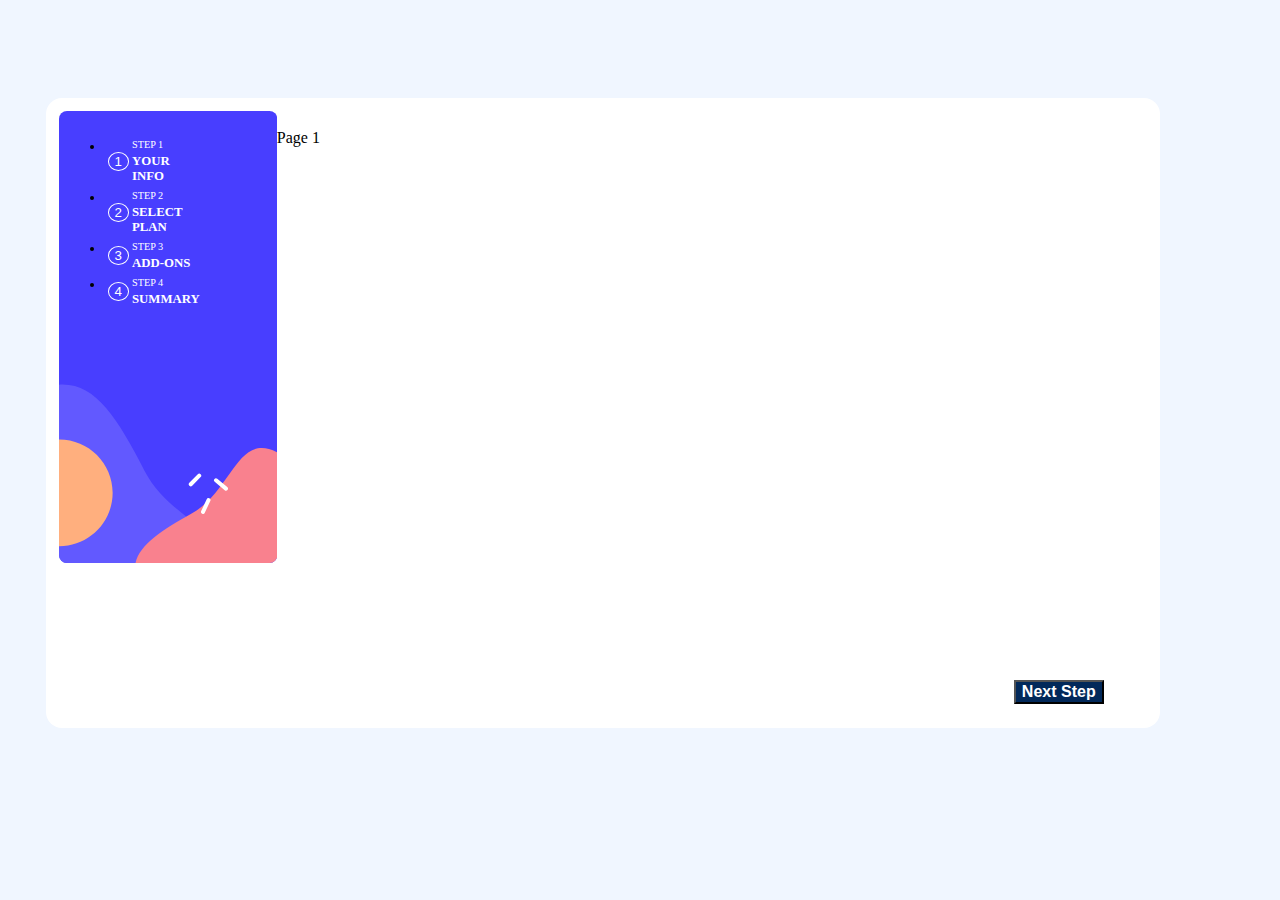
<file: index.html>
<!DOCTYPE html>
<html lang="en">
<head>
    <meta charset="UTF-8">
    <meta http-equiv="X-UA-Compatible" content="IE=edge">
    <meta name="viewport" content="width=device-width, initial-scale=1.0">
    <title>Document</title>
     <link href="https://cdn.jsdelivr.net/npm/bootstrap@5.2.3/dist/css/bootstrap.min.css" rel="stylesheet" integrity="sha384-rbsA2VBKQhggwzxH7pPCaAqO46MgnOM80zW1RWuH61DGLwZJEdK2Kadq2F9CUG65" crossorigin="anonymous">
    <link href="assets/style.css" rel="stylesheet">
    <script src="https://code.jquery.com/jquery-3.5.0.js"></script>
   <style>
       
    </style>

</head>
<body>
    <div class="container-fluid clearfix">
        <header>
            <ul class="nav">
                <li class="nav-item">
                  <a class="nav-link  "  ><button class="btn" id="menu1">1</button></a>
                </li>
                <li class="nav-item">
                    <a class="nav-link " ><button class="btn" id="menu2">2</button></a>
                </li>
                <li class="nav-item">
                    <a class="nav-link " ><button class="btn" id="menu3">3</button></a>
                </li>
                <li class="nav-item">
                    <a class="nav-link " ><button class="btn" id="menu4">4</button></a>
                </li>
              </ul>
        </header>
        <div class="main">
            <div class="aside">
                <ul class="nav" id="nav">
                    <li class="nav-item">
                        <table> <tr><td rowspan="2"><a class="nav-link"   ><button class="btn" id="menu1">1</button></td>
                                    <td class="step">STEP 1</td></tr>
                                    <tr><td class="navtext">YOUR INFO</td></tr></table>
                 
                    </a>
                      
                    </li>
                    <li class="nav-item">
                        <table> <tr><td rowspan="2"><a class="nav-link "   ><button class="btn" id="menu2">2</button></td>
                            <td class="step">STEP 2</td></tr>
                            <tr><td class="navtext">SELECT PLAN</td></tr></table></a>
                    </li>
                    <li class="nav-item">
                        <table> <tr><td rowspan="2"><a class="nav-link "   ><button class="btn" id="menu3">3</button></td>
                            <td class="step">STEP 3</td></tr>
                            <tr><td class="navtext">ADD-ONS</td></tr></table></a>
                    </li>
                    <li class="nav-item">
                        <table> <tr><td rowspan="2"><a class="nav-link "  ><button class="btn"  id="menu4">4</button></td>
                            <td class="step">STEP 4</td></tr>
                            <tr><td class="navtext">SUMMARY</td></tr></table></a>
                    </li>
                  </ul>

            </div>
            <div class="leftside">
            <div class="content" id="acont" >
                
              
   
            </div>
            <div id="cfooter"></div>
        </div>
        </div>
        
      
            <footer id="f">
                <button class="btn gobackBtn" onclick="backBtn()">Go Back</button>
                <button class="btn nextStepBtn" onclick="nextBtn()">Next Step</button>
            </footer>
        
    </div>
    <script src="./assets/index.js">
      
    </script>
</body>
</html>
</file>
<file: assets/style.css>
*{box-sizing: border-box;}
body{font-size : 16px;
    background-color:  hsl(217, 100%, 97%);
}
.container{
height: 100%;


position: relative;
}
header{
height: 150px;
background-image:url("./images/bg-sidebar-mobile.svg");
width: 100%;
margin: 0;
position: relative;

}
.main{
background-color: hsl(0, 0%, 100%);
height: 70%;
width: 87%;
border-radius: 1em;
position: absolute;
top: 60px;
margin: 3%;
margin-right: 0;
padding: 1%;
float: left;

}
.aside{
height: 100%;
width: 20%;
background-image:url("./images/bg-sidebar-desktop.svg");
float: left;
background-size: contain;
background-repeat: no-repeat;
position: relative;

}
.leftside{
width: 80%;
height: 100%;
position: relative;
float: left;
}
.content{
width: 100%;float: left;height: 80%;
position: absolute;
top:3%;

}


footer #cfooter{
height: 20%;
background-color:hsl(231, 100%, 99%);
position: fixed;
bottom: 0;
left: 0;right: 0;
float: left;
}

footer .btn{
font-weight: 600;
font-size: 0.7em;
position: fixed;
bottom:2%;


}
#cfooter{position: absolute;
bottom:2%;width: 100%;}

#f2 .btn{
font-weight: 700;
font-size: 1em;
position: absolute;
bottom:20%;
}
.gobackBtn{
background-color: transparent;
color:hsl(231, 11%, 63%);
left: 5%;



}
.nextStepBtn,.nextStepBtn:hover{
background-color: hsl(213, 96%, 18%);
color:white;
right: 5%;


}

.nav{
position: absolute;
top: 20px;
margin-left: 20%;
width: 80%;


}
.nav li{
    padding-left: 0;
    padding-right: 0;
    width: 17%;
}
.nav table tr{color:white;   
   }

.step{
font-size:0.8em;
}
.navtext{
font-weight: 700;
}
.nav .btn{
color: hsl(0, 0%, 100%);
background-color: transparent;
border-radius: 60%;
border:1px hsl(0, 0%, 100%) solid;

margin: 5%;
}
.activebtn{
background-color: hsl(206, 94%, 87%);
color:black;
}
#nav2{display: inline;}

@media only screen and (min-width: 376px) {
header{display: none;}
.aside .nav{display: flow-root; margin: 2%; width: 60%; font-size: 80%;}
#f{display: none;}
.nav li{width: 100%;}


}
@media only screen and (max-width: 376px) {
.aside{display: none;}
#f2{display: none;}
.step,.navtext{display: none;}
#nav2.nav{display: inline-block;left:15%}








}
</file>
